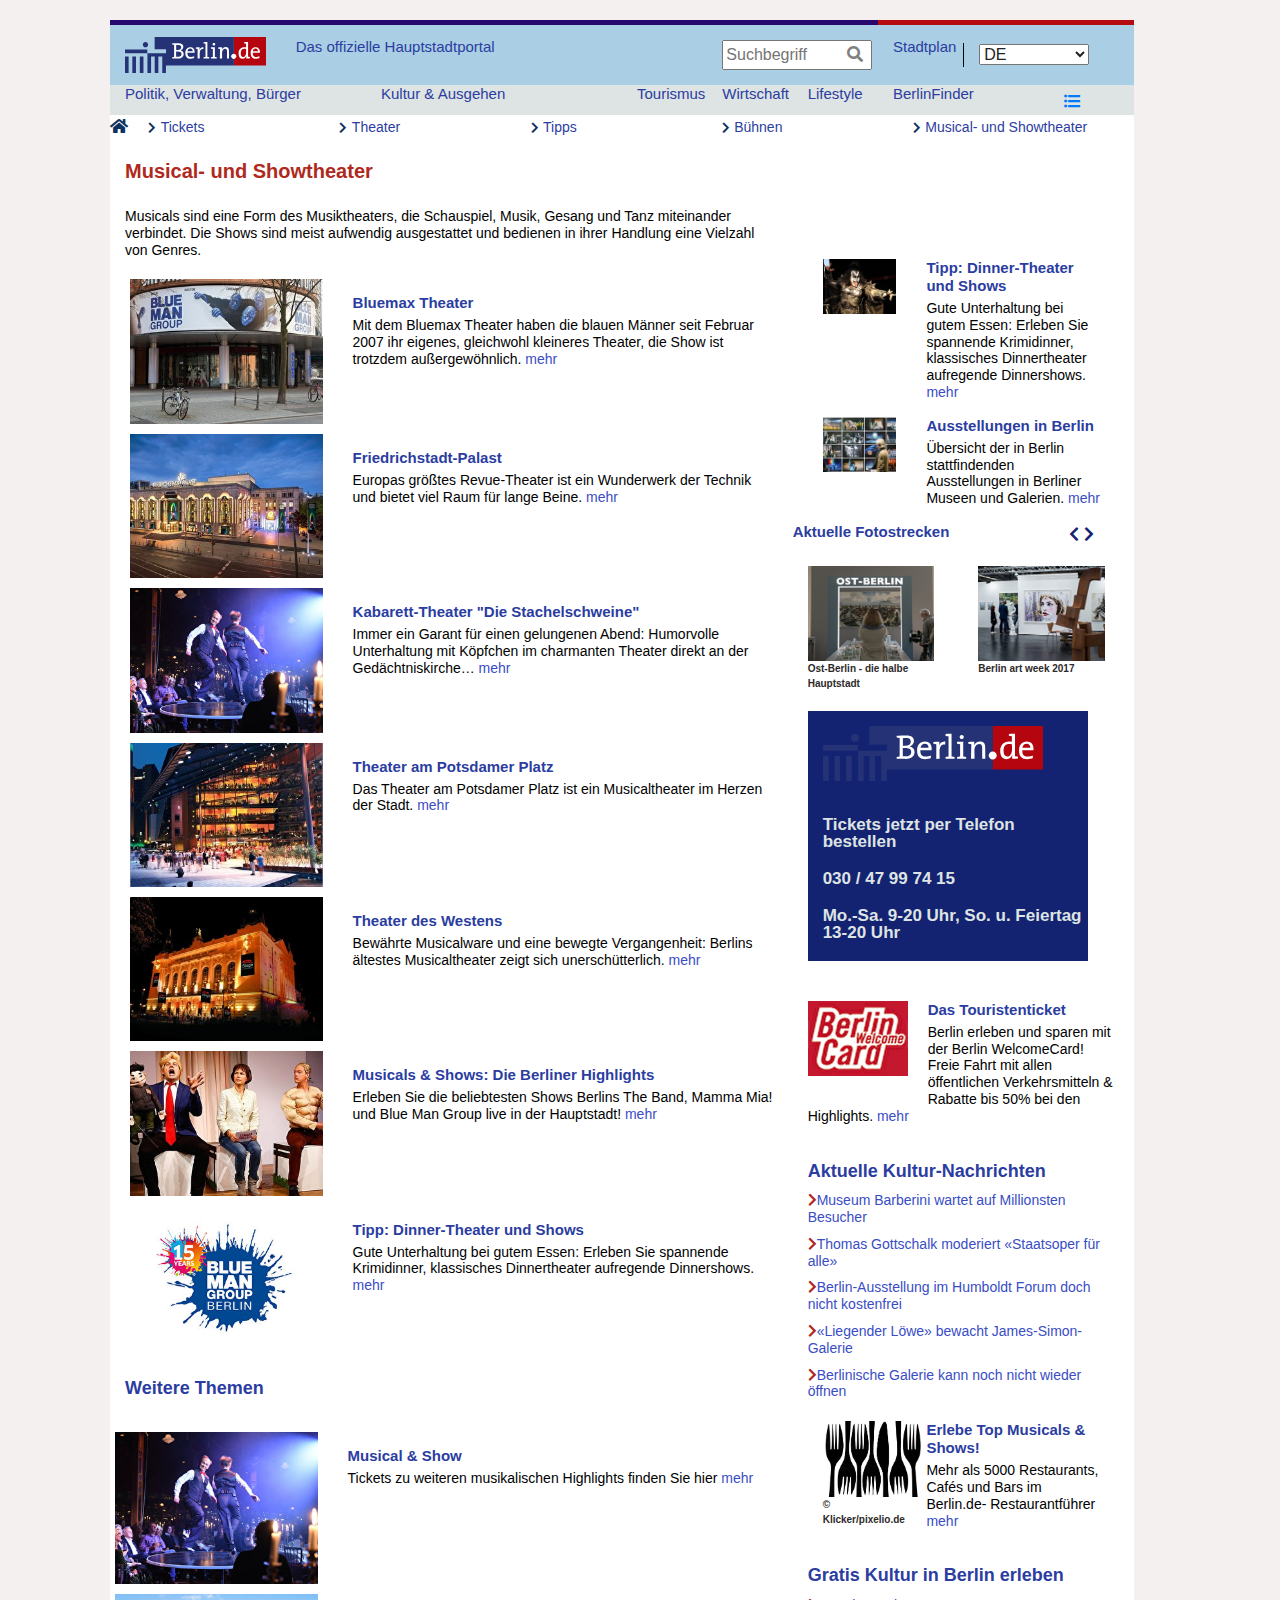
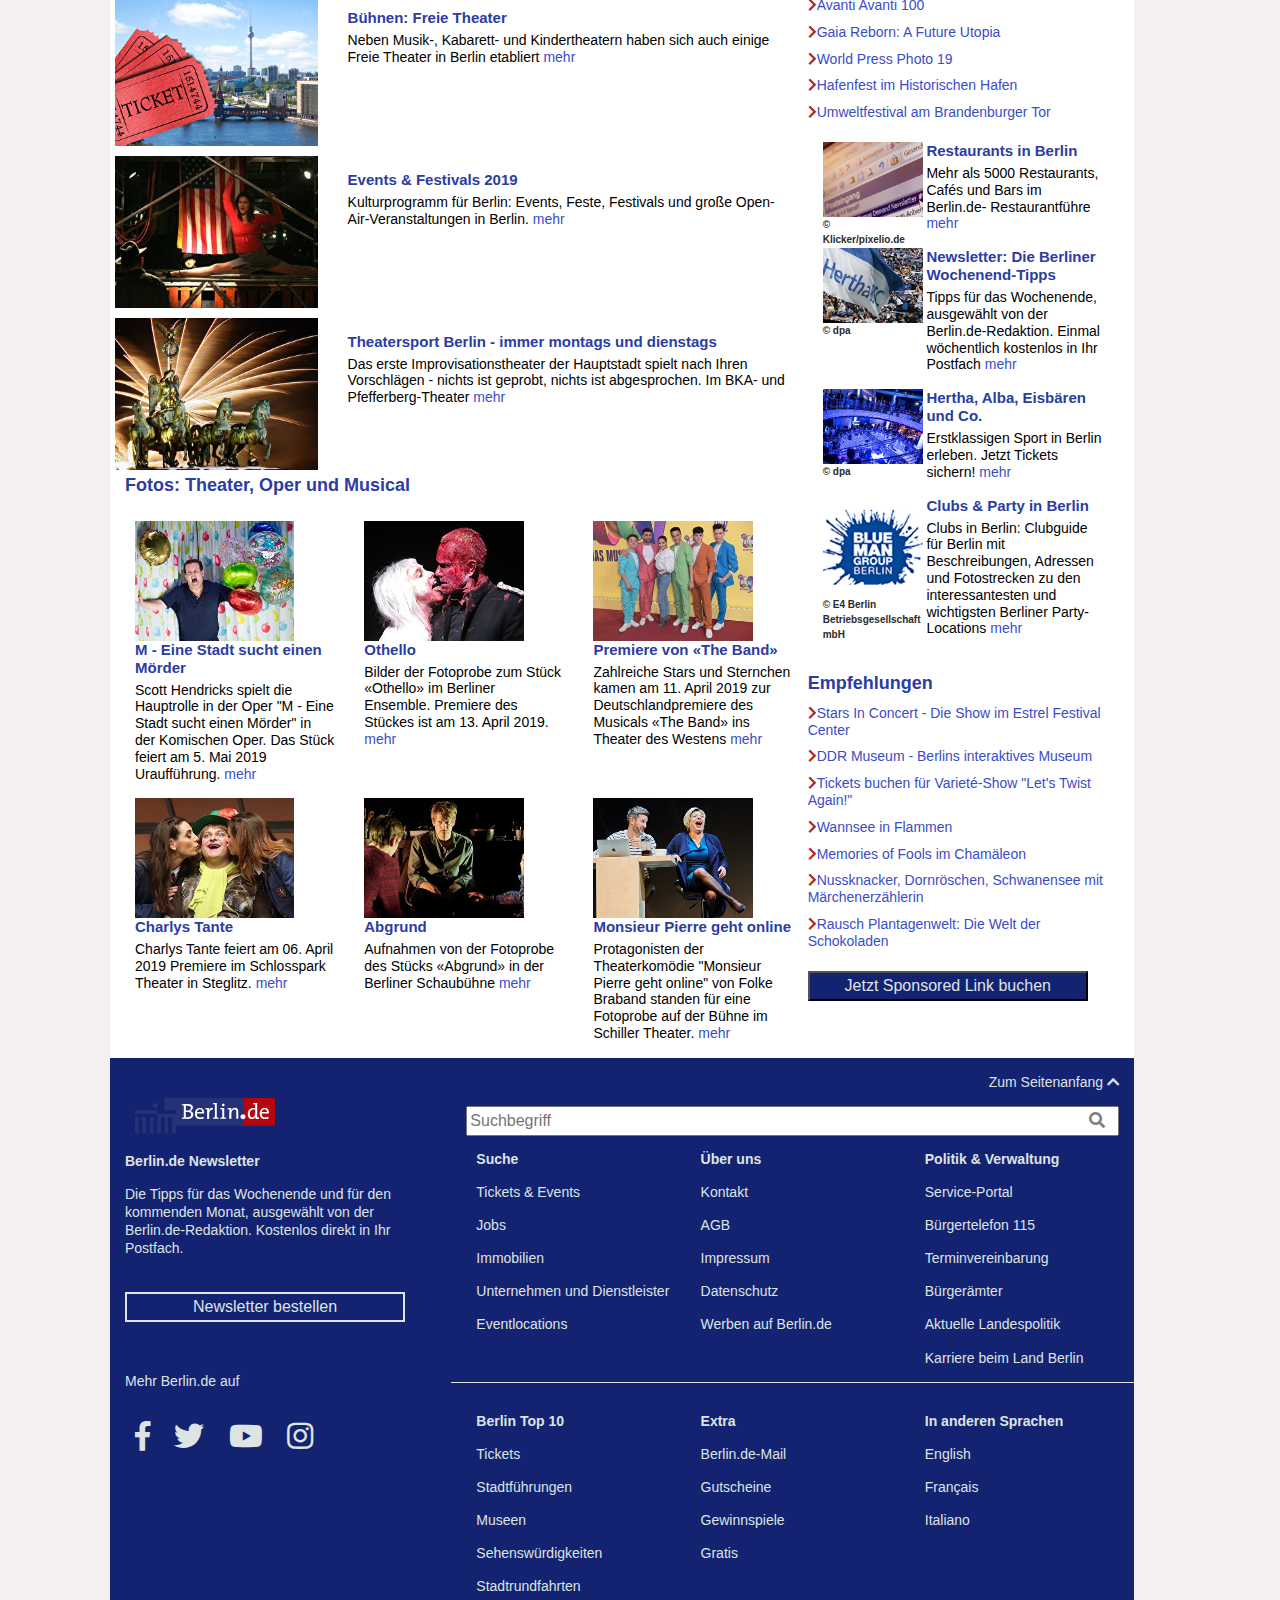
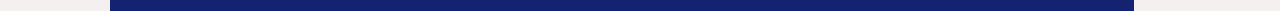
<file: public/some.html>
<!DOCTYPE html>
<html lang="de">
<head>
	<meta charset="UTF-8">
	<title>Berlin.de</title>
	<link rel="stylesheet" href="../src/sass/tickets.css">
	<link rel="stylesheet" href="https://stackpath.bootstrapcdn.com/bootstrap/4.3.1/css/bootstrap.min.css" integrity="sha384-ggOyR0iXCbMQv3Xipma34MD+dH/1fQ784/j6cY/iJTQUOhcWr7x9JvoRxT2MZw1T" crossorigin="anonymous">
	<link rel="stylesheet" href="lips/fontawersome/all.min.css">
</head>
<body>
	<div class="container">
		<header class="header">
			<div class="header__strip">
					<div class="header__strip--blue"></div>
					<div class="header__strip--red"></div>
				</div>

			<div class="row header">
				<div class="col-md-2 header__image">
                   <img src="images/logo.svg" alt="Berlin.de">
				</div>

				<div class="col-md-5 header__title">
					<p>Das offizielle Hauptstadtportal</p>
				</div>

				<div class="col-md-2 header__search">
					<input type="text" placeholder="Suchbegriff">
					    <div class="header-search-icons">
					    	<i class="fas fa-search"></i>					
					    </div>
			   </div>

			   <div class="col-md-1 header__maps">
					<a href="#"><p>Stadtplan</p></a>
				</div>

				<div class="col-md-2 header__language">
				    <div class="form">
					<form action="">
						<select name="" id="">
							<option value=""><a href="#">DE</a></option>
							<option value=""><a href="#">English EN</a></option>
							<option value=""><a href="#">Français FR</a></option>
							<option value=""><a href="#">Italiano IT</a></option>
							<option value=""><a href="#">中文 CN</a></option>
							<option value=""><a href="#">Polski PL></a></option>
							<option value=""><a href="#">русский RU</a></option>
							<option value=""><a href="#">Türkçe TR</a></option>
						</select>
					</form>
				    </div>				    										
				</div>
			</div>

			<div class="row nav">

			<div class="col-md-3 nav__item">
				<a href="#">
					<p>Politik, Verwaltung, Bürger</p>
				</a>
			</div>
			<div class="col-md-3 nav__item">
				<a href="#">
					<p>Kultur & Ausgehen</p>
				</a>
			</div>
			<div class="col-md-1 nav__item">
				<a href="#">
					<p>Tourismus</p>
				</a>
			</div>
			<div class="col-md-1 nav__item">
				<a href="#">
					<p>Wirtschaft</p>
				</a>
			</div>
			<div class="col-md-1 nav__item">
				<a href="#">
					<p>Lifestyle</p>
				</a>
			</div>
			<div class="col-md-2 nav__item">
				<a href="#">
					<p>BerlinFinder</p>
				</a>
			</div>
			<div class="col-md-1 nav__item">
				<a href="#">
					<i class="fas fa-list-ul"></i>
				</a>
			</div>
		   </div>
		   
		</header>

		<main>
			<div class="row section">
				
					<div class="section__icons">
						<i class="fas fa-home"></i>
					</div>

					<div class="section__item">
						<i class="fas fa-chevron-right"></i>
						<a href="#">Tickets</a>
					</div>

					<div class="section__item">
						<i class="fas fa-chevron-right"></i>
						<a href="#">Theater</a>
					</div>

					<div class="section__item">
						<i class="fas fa-chevron-right"></i>
						<a href="#">Tipps</a>
					</div>

					<div class="section__item">
						<i class="fas fa-chevron-right"></i>
						<a href="#">Bühnen</a>
					</div>

					<div class="section__item">
						<i class="fas fa-chevron-right"></i>
						<a href="#">Musical- und Showtheater</a>
					</div>
				

					
			</div>


			<div class="row section-theatre">
				<div class="col-md-8">
					<h4 class="section-theatre__title">Musical- und Showtheater</h4>
					<p class="section-theatre__content">Musicals sind eine Form des Musiktheaters, die Schauspiel, Musik, Gesang und Tanz miteinander verbindet. Die Shows sind meist aufwendig ausgestattet und bedienen in ihrer Handlung eine Vielzahl von Genres.</p>



          
            <div class="row list">
				<div class="col-md-4">
					<img src="images/some1.jpg" alt="" class="section-theatre__photo">
				</div>
				<div class="col-md-8">
                     <h6 class="list__title">Bluemax Theater</h6>
                     <p class="list_content">Mit dem Bluemax Theater haben die blauen Männer seit Februar 2007 ihr eigenes, gleichwohl kleineres Theater, die Show ist trotzdem außergewöhnlich. <a href="#" class="link">mehr</a></p>
                     
				</div>
			</div>





			<div class="row list">
				<div class="col-md-4">
					<img src="images/some2.jpg" alt="" class="section-theatre__photo">
				</div>
				<div class="col-md-8">
                     <h6 class="list__title">Friedrichstadt-Palast</h6>
                     <p class="list_content">Europas größtes Revue-Theater ist ein Wunderwerk der Technik und bietet viel Raum für lange Beine. <a href="#" class="link">mehr</a></p>
                     
				</div>
			</div>

			<div class="row list">
				<div class="col-md-4">
					<img src="images/some3.jpg" alt="" class="section-theatre__photo">
				</div>
				<div class="col-md-8">
                     <h6 class="list__title">Kabarett-Theater "Die Stachelschweine"</h6>
                     <p class="list_content">Immer ein Garant für einen gelungenen Abend: Humorvolle Unterhaltung mit Köpfchen im charmanten Theater direkt an der Gedächtniskirche… <a href="#" class="link">mehr</a></p>
                     
				</div>
			</div>

			<div class="row list">
				<div class="col-md-4">
					<img src="images/some4.jpg" alt="" class="section-theatre__photo">
				</div>
				<div class="col-md-8">
                     <h6 class="list__title">Theater am Potsdamer Platz</h6>
                     <p class="list_content">Das Theater am Potsdamer Platz ist ein Musicaltheater im Herzen der Stadt. <a href="#" class="link">mehr</a></p>
                    
				</div>
			</div>

			<div class="row list">
				<div class="col-md-4">
					<img src="images/some5.jpg" alt="" class="section-theatre__photo">
				</div>
				<div class="col-md-8">
                     <h6 class="list__title">Theater des Westens</h6>
                     <p class="list_content">Bewährte Musicalware und eine bewegte Vergangenheit: Berlins ältestes Musicaltheater zeigt sich unerschütterlich. <a href="#" class="link">mehr</a></p>
                     
				</div>
			</div>

			<div class="row list">
				<div class="col-md-4">
					<img src="images/some6.jpg" alt="" class="section-theatre__photo">
				</div>
				<div class="col-md-8">
                     <h6 class="list__title">Musicals & Shows: Die Berliner Highlights</h6>
                     <p class="list_content">Erleben Sie die beliebtesten Shows Berlins The Band, Mamma Mia! und Blue Man Group live in der Hauptstadt! <a href="#" class="link">mehr</a></p>
                     
				</div>
			</div>

			<div class="row list">
				<div class="col-md-4">
					<img src="images/some7.jpg" alt="" class="section-theatre__photo">
				</div>
				<div class="col-md-8">
                     <h6 class="list__title">Tipp: Dinner-Theater und Shows</h6>
                     <p class="list_content">Gute Unterhaltung bei gutem Essen: Erleben Sie spannende Krimidinner, klassisches Dinnertheater aufregende Dinnershows. <a href="#" class="link">mehr</a></p>
                     
				</div>
			</div>

			<div class="row list">
				<div class="row section__title">Weitere Themen</div>
			    <div class="row">
				   <div class="col-md-4">
					<img src="images/some8.jpg" alt="" class="section-theatre__photo">
				   
			    </div>
				<div class="col-md-8">
                     <h6 class="list__title">Musical & Show</h6>
                     <p class="list_content">Tickets zu weiteren musikalischen Highlights finden Sie hier <a href="#" class="link">mehr</a></p>
                     
				</div>
			    </div>
			</div>

			<div class="row list">
				<div class="row">
				<div class="col-md-4">
					<img src="images/some9.jpg" alt="" class="section-theatre__photo">
				</div>
				<div class="col-md-8">
                     <h6 class="list__title">Bühnen: Freie Theater</h6>
                     <p class="list_content">Neben Musik-, Kabarett- und Kindertheatern haben sich auch einige Freie Theater in Berlin etabliert <a href="#" class="link">mehr</a></p>
                     
				</div>
			     </div>
			</div>

			<div class="row list">
				<div class="row">
				<div class="col-md-4">
					<img src="images/some10.jpg" alt="" class="section-theatre__photo">
				</div>
				<div class="col-md-8">
                     <h6 class="list__title">Events & Festivals 2019</h6>
                     <p class="list_content">Kulturprogramm für Berlin: Events, Feste, Festivals und große Open-Air-Veranstaltungen in Berlin. <a href="#" class="link">mehr</a></p>
                     
				</div>
				</div>
			</div>

			<div class="row list">
				<div class="row">
				<div class="col-md-4">
					<img src="images/some11.jpg" alt="" class="section-theatre__photo">
				</div>
				<div class="col-md-8">
                     <h6 class="list__title">Theatersport Berlin - immer montags und dienstags</h6>
                     <p class="list_content">Das erste Improvisationstheater der Hauptstadt spielt nach Ihren Vorschlägen - nichts ist geprobt, nichts ist abgesprochen. Im BKA- und Pfefferberg-Theater <a href="#" class="link">mehr</a></p>
                     
				</div>
				</div>
			</div>




	    <div class="row section-photo">
	    	<div class="row">
	    	    <h5 class="section-photo__title">Fotos: Theater, Oper und Musical</h5>
	        </div>
	   
	        <div class="row background"></div>

	        <div class="row section-photo__list">
	        	<div class="col-md-4">
	        		<img src="images/some13.jpg" alt="" class="section-photo__list__photo">
	        		<h6 class="section-photo__list__title">M - Eine Stadt sucht einen Mörder</h6>
	        		<p class="section-photo__list__content">Scott Hendricks spielt die Hauptrolle in der Oper "M - Eine Stadt sucht einen Mörder" in der Komischen Oper. Das Stück feiert am 5. Mai 2019 Uraufführung. <a href="#" class="link">mehr</a></p>
	        		
	        	</div>

	        	<div class="col-md-4">
	        		<img src="images/some14.jpg" alt="" class="section-photo__list__photo">
	        		<h6 class="section-photo__list__title">Othello</h6>
	        		<p class="section-photo__list__content">Bilder der Fotoprobe zum Stück «Othello» im Berliner Ensemble. Premiere des Stückes ist am 13. April 2019. <a href="#" class="link">mehr</a></p>
	        		
	        	</div>

	        	<div class="col-md-4">
	        		<img src="images/some15.jpg" alt="" class="section-photo__list__photo">
	        		<h6 class="section-photo__list__title">Premiere von «The Band»</h6>
	        		<p class="section-photo__list__content">Zahlreiche Stars und Sternchen kamen am 11. April 2019 zur Deutschlandpremiere des Musicals «The Band» ins Theater des Westens <a href="#" class="link">mehr</a></p>
	        		
	        	</div>
	        </div>

        </div>



        <div class="row section-photo">

	        <div class="row section-photo__list">
	        	<div class="col-md-4">
	        		<img src="images/some16.jpg" alt="" class="section-photo__list__photo">
	        		<h6 class="section-photo__list__title">Charlys Tante</h6>
	        		<p class="section-photo__list__content">Charlys Tante feiert am 06. April 2019 Premiere im Schlosspark Theater in Steglitz. <a href="#" class="link">mehr</a></p>
	        		
	        	</div>

	        	<div class="col-md-4">
	        		<img src="images/some17.jpg" alt="" class="section-photo__list__photo">
	        		<h6 class="section-photo__list__title">Abgrund</h6>
	        		<p class="section-photo__list__content">Aufnahmen von der Fotoprobe des Stücks «Abgrund» in der Berliner Schaubühne <a href="#" class="link">mehr</a></p>
	        		
	        	</div>

	        	<div class="col-md-4">
	        		<img src="images/some18.jpg" alt="" class="section-photo__list__photo">
	        		<h6 class="section-photo__list__title">Monsieur Pierre geht online</h6>
	        		<p class="section-photo__list__content">Protagonisten der Theaterkomödie "Monsieur Pierre geht online" von Folke Braband standen für eine Fotoprobe auf der Bühne im Schiller Theater. <a href="#" class="link">mehr</a></p>
	        		
	        	</div>
	        </div>
	    </div>
	</div>





<div class="col-md-4 right">


					 	<div class="row section-activity--top">
				 		<div class="col-md-4">
					       <img src="images/some-mini-1.jpg" alt="" class="section-activity__photo">
				        </div>
				        <div class="col-md-8">
                           <h6 class="section-activity__title">Tipp: Dinner-Theater und Shows</h6>
                           <p class="section-activity_content">Gute Unterhaltung bei gutem Essen: Erleben Sie spannende Krimidinner, klassisches Dinnertheater aufregende Dinnershows. <a href="#" class="link">mehr</a></p>
                          
				        </div>
				    </div>

				    				 	<div class="row section-activity">
				 		<div class="col-md-4">
					       <img src="images/some-mini-2.jpg" alt="" class="section-activity__photo">
				        </div>
				        <div class="col-md-8">
                           <h6 class="section-activity__title">Ausstellungen in Berlin</h6>
                           <p class="section-activity_content">Übersicht der in Berlin stattfindenden Ausstellungen in Berliner Museen und Galerien. <a href="#" class="link">mehr</a></p>
                           
				        </div>
				    </div>

				    <div class="row">
				    	<div class="row">

				    	    <h6 class="photo-title">Aktuelle Fotostrecken</h6>
				    	    <div class="icons">
				    		    <i class="fas fa-chevron-left"></i>
				    		    <i class="fas fa-chevron-right"></i>
				    	    </div>
				        </div>

				        <div class="row">
				        	<div class="col-md-6">
				        		<img src="images/some-mini-3.jpg" alt="" class="current-photos">
				        		<figcaption class="current-text">Ost-Berlin - die halbe Hauptstadt</figcaption>
				        	</div>
				        	<div class="col-md-6">
				        		<img src="images/some-mini-4.jpg" alt="" class="current-photos">
				        		<figcaption class="current-text">Berlin art week 2017</figcaption>	        		
				        	</div>
				        </div>
				       </div>

	       <div class="row">
	        	<div class="ticket-background">
	       	    <a href="#">
        <img class="logo" src="images/logo.svg" alt="">
            <p class="claim">Tickets jetzt per Telefon bestellen</p>
            <p class="phone">030 / 47 99 74 15</p>
            <p class="sub">Mo.-Sa. 9-20 Uhr, So. u. Feiertag 13-20 Uhr</p>
               </a>
                </div>
	       </div> 
				        <div class="row top">
				        	<div>
				        	<img src="images/some-mini-5.jpg" class="photo-mini-ticket">
				        	<h6 class="photo-mini-title">Das Touristenticket</h6>
				        	<p class="photo-mini-content">Berlin erleben und sparen mit der Berlin WelcomeCard! Freie Fahrt mit allen öffentlichen Verkehrsmitteln & Rabatte bis 50% bei den Highlights. <a href="#" class="link">mehr</a></p>
				        	 
				        	</div>
				        </div>


				        <div class="row">
				        	<h5 class="news-list-title">Aktuelle Kultur-Nachrichten</h5>
				        	<ul class="news-list">
				        		<a href="#">
				        			
				        			<li class="news-list__item"><i class="fas fa-chevron-right"></i>Museum Barberini wartet auf Millionsten Besucher</li>
				        		</a>
				        		<a href="#">
				        			
				        			<li class="news-list__item"><i class="fas fa-chevron-right"></i>Thomas Gottschalk moderiert «Staatsoper für alle»</li>
				        		</a>
				        		<a href="#">
				        			
				        			<li class="news-list__item"><i class="fas fa-chevron-right"></i>Berlin-Ausstellung im Humboldt Forum doch nicht kostenfrei</li>
				        		</a>
				        		<a href="#">
				        			
				        			<li class="news-list__item"><i class="fas fa-chevron-right"></i>«Liegender Löwe» bewacht James-Simon-Galerie</li>
				        		</a>
				        		<a href="#">
				        			
				        			<li class="news-list__item"><i class="fas fa-chevron-right"></i>Berlinische Galerie kann noch nicht wieder öffnen</li>
				        		</a>
				        	</ul>
				        </div>

				        <div class="row">
				        	<div class="col-md-4">
				        		<img src="images/some-mini-6.jpg" class="photo-mini">
				        		<figcaption>© Klicker/pixelio.de</figcaption>
				        	</div>
				        	<div class="col-md-8">
				        		<h6 class="photo-mini-title">Erlebe Top Musicals & Shows!</h6>
                                <p class="photo-mini-content">Mehr als 5000 Restaurants, Cafés und Bars im Berlin.de- Restaurantführer <a href="#" class="link">mehr</a> 
                               </p>
				        	</div>
				        </div>

				        <div class="row">
				        	<h5 class="news-list-title">Gratis Kultur in Berlin erleben</h5>
				        	<ul class="news-list">
				        		<a href="#">
				        			
				        			<li class="news-list__item">
				        				<i class="fas fa-chevron-right"></i>Avanti Avanti 100
				        			</li>
				        		</a>
				        		<a href="#">
				        			
				        			<li class="news-list__item">
				        				<i class="fas fa-chevron-right"></i>Gaia Reborn: A Future Utopia
				        			</li>
				        		</a>
				        		<a href="#">
				        			
				        			<li class="news-list__item">
				        				<i class="fas fa-chevron-right"></i>World Press Photo 19
				        			</li>
				        		</a>
				        		<a href="#">
				        			
				        			<li class="news-list__item">
				        				<i class="fas fa-chevron-right"></i>Hafenfest im Historischen Hafen
				        			</li>
				        		</a>
				        		<a href="#">
				        			
				        			<li class="news-list__item">
				        				<i class="fas fa-chevron-right"></i>Umweltfestival am Brandenburger Tor
				        			</li>
				        		</a>
				        	</ul>
				        </div>

				        <div class="row">
				        	<div class="col-md-4">
				        		<img src="images/some-mini-7.jpg" class="photo-mini">
				        		<figcaption>© Klicker/pixelio.de</figcaption>
				        	</div>
				        	<div class="col-md-8">
				        		<h6 class="photo-mini-title">Restaurants in Berlin</h6>
				        		<p class="photo-mini-content">Mehr als 5000 Restaurants, Cafés und Bars im Berlin.de- Restaurantführe
				        		 <a href="#" class="link">mehr</a>
				        		</p>
				        	</div>
				        </div>

				        <div class="row">
				        	<div class="col-md-4">
				        		<img src="images/some-mini-8.jpg" class="photo-mini">
				        		<figcaption>© dpa</figcaption>
				        	</div>
				        	<div class="col-md-8">
				        		<h6 class="photo-mini-title">Newsletter: Die Berliner Wochenend-Tipps</h6>
				        		<p class="photo-mini-content">Tipps für das Wochenende, ausgewählt von der Berlin.de-Redaktion. Einmal wöchentlich kostenlos in Ihr Postfach
				        		 <a href="#" class="link">mehr</a>
				        		</p>
				        	</div>
				        </div>

				        <div class="row">
				        	<div class="col-md-4">
				        		<img src="images/some-mini-9.jpg" class="photo-mini">
				        		<figcaption>© dpa</figcaption>
				        	</div>
				        	
				        	<div class="col-md-8">
				        		<h6 class="photo-mini-title">Hertha, Alba, Eisbären und Co.</h6>
				        		<p class="photo-mini-content">Erstklassigen Sport in Berlin erleben. Jetzt Tickets sichern!
				        		<a href="#" class="link">mehr</a>
				        	</p>
				        	</div>
				        </div>

				        <div class="row">
				        	<div class="col-md-4">
				        		<img src="images/some-mini-6.gif" class="photo-mini">
				        		<figcaption>© E4 Berlin Betriebsgesellschaft mbH</figcaption>
				        	</div>
				        	<div class="col-md-8">
				        		<h6 class="photo-mini-title">Clubs & Party in Berlin</h6>
				        		<p class="photo-mini-content">Clubs in Berlin: Clubguide für Berlin mit Beschreibungen, Adressen und Fotostrecken zu den interessantesten und wichtigsten Berliner Party-Locations
				        		<a href="#" class="link">mehr</a>
				        	</p>
				        	</div>
				        </div>



				        <div class="row">
				        	<h5 class="news-list-title">Empfehlungen</h5>
				        	<ul class="news-list">
				        		<a href="#">
				        			
				        			<li class="news-list__item"><i class="fas fa-chevron-right"></i>Stars In Concert - Die Show im Estrel Festival Center</li>
				        		</a>
				        		<a href="#">
				        			
				        			<li class="news-list__item"><i class="fas fa-chevron-right"></i>DDR Museum - Berlins interaktives Museum</li>
				        		</a>
				        		<a href="#">
				        			
				        			<li class="news-list__item"><i class="fas fa-chevron-right"></i>Tickets buchen für Varieté-Show "Let's Twist Again!"</li>
				        		</a>
				        		<a href="#">
				        			
				        			<li class="news-list__item"><i class="fas fa-chevron-right"></i>Wannsee in Flammen</li>
				        		</a>
				        		<a href="#">
				        			
				        			<li class="news-list__item"><i class="fas fa-chevron-right"></i>Memories of Fools im Chamäleon</li>
				        		</a>
				        		<a href="#">
				        			
				        			<li class="news-list__item"><i class="fas fa-chevron-right"></i>Nussknacker, Dornröschen, Schwanensee mit Märchenerzählerin</li>
				        		</a>
				        		<a href="#">
				        			
				        			<li class="news-list__item"><i class="fas fa-chevron-right"></i>Rausch Plantagenwelt: Die Welt der Schokoladen</li>
				        		</a>

				        	</ul>
				        	 <button>Jetzt Sponsored Link buchen</button>
				        </div>
				    </div>

		</main>

				<footer>

			<div class="row footer__row">

				<div class="col-md-4">
					<img src="images/logo.svg" alt="">
					   <h6>Berlin.de Newsletter</h6>
					    
					    <p>Die Tipps für das Wochenende und für den kommenden Monat, ausgewählt von der Berlin.de-Redaktion. Kostenlos direkt in Ihr Postfach.</p>
					    <button>Newsletter bestellen</button>

					<p>Mehr Berlin.de auf</p>
					<a href="#"><i class="fab fa-facebook-f"></i></a>
					<a href="#"><i class="fab fa-twitter"></i></a>
					<a href="#"><i class="fab fa-youtube"></i></a>
					<a href="#"><i class="fab fa-instagram"></i></a>
				</div>

				<div class="col-md-8">


			        <a href="#">
					  <p class="text--right">Zum Seitenanfang <i class="fas fa-chevron-up"></i></p>
				    </a>

				    <input type="text" class="search" placeholder="Suchbegriff"><i class="fas fa-search"></i>

					   <div class="row row--one">
					   	  <div class="col-md-4 footer-search">
							<h6>Suche</h6>

							<a href="#">
                               <p сlass="footer-search__text">Tickets & Events</p>
                            </a>

                             <a href="#">
                               <p сlass="footer-search__text">Jobs</p>
                             </a>

                             <a href="#">
                               <p сlass="footer-search__text">Immobilien</p>
                             </a>

                             <a href="#">
                               <p сlass="footer-search__text">Unternehmen und Dienstleister</p>
                             </a>

                             <a href="#">
                               <p сlass="footer-search__text">Eventlocations</p>
                             </a>							
					    </div>

					    <div class="col-md-4 footer-us" >
							
							<h6>Über uns</h6>
							
							<a href="#">
                               <p class="footer-us__text">Kontakt</p>
                             </a>

                             <a href="#">
                               <p class="footer-us__text">AGB</p>
                             </a>

                             <a href="#">
                               <p class="footer-us__text">Impressum</p>
                             </a>

                             <a href="#">
                               <p class="footer-us__text">Datenschutz</p>
                             </a>

                             <a href="#">
                               <p class="footer-us__text">Werben auf Berlin.de</p>
                             </a>
                         </div>

					     <div class="col-md-4 footer-politics">
							
							<h6>Politik & Verwaltung</h6>
							
							<a href="#">
                               <p class="politics__text">Service-Portal</p>
                             </a>

                             <a href="#">
                               <p class="politics__text">Bürgertelefon 115</p>
                             </a>

                             <a href="#">
                               <p class="politics__text">Terminvereinbarung</p>
                             </a>

                             <a href="#">
                               <p class="politics__text">Bürgerämter</p>
                             </a>

                             <a href="#">
                               <p class="politics__text">Aktuelle Landespolitik</p>
                             </a>

                             <a href="#">
                               <p class="politics__text">Karriere beim Land Berlin</p>
                             </a>
                        </div>
			        </div>

			         <div class="row row--two">
					   	  <div class="col-md-4 footer-search">
							<h6>Berlin Top 10</h6>

							<a href="#">
                               <p сlass="footer-search__text">Tickets</p>
                            </a>

                             <a href="#">
                               <p сlass="footer-search__text">Stadtführungen</p>
                             </a>

                             <a href="#">
                               <p сlass="footer-search__text">Museen</p>
                             </a>

                             <a href="#">
                               <p сlass="footer-search__text">Sehenswürdigkeiten</p>
                             </a>

                             <a href="#">
                               <p сlass="footer-search__text">Stadtrundfahrten</p>
                             </a>							
					    </div>

					    <div class="col-md-4 footer-us" >
							
							<h6>Extra</h6>

                             <a href="#">
                               <p class="footer-us__text">Berlin.de-Mail</p>
                             </a>

                             <a href="#">
                               <p class="footer-us__text">Gutscheine</p>
                             </a>

                             <a href="#">
                               <p class="footer-us__text">Gewinnspiele</p>
                             </a>

                             <a href="#">
                               <p class="footer-us__text">Gratis</p>
                             </a>
                         </div>

					     <div class="col-md-4 footer-politics">
							
							<h6>In anderen Sprachen</h6>

                             <a href="#">
                               <p class="politics__text">English</p>
                             </a>

                             <a href="#">
                               <p class="politics__text">Français</p>
                             </a>

                             <a href="#">
                               <p class="politics__text">Italiano</p>
                             </a>
                        </div>
                    </div>
                </div>
            </div>
        </footer>


		<script src="https://code.jquery.com/jquery-3.3.1.slim.min.js" integrity="sha384-q8i/X+965DzO0rT7abK41JStQIAqVgRVzpbzo5smXKp4YfRvH+8abtTE1Pi6jizo" crossorigin="anonymous"></script>
<script src="https://cdnjs.cloudflare.com/ajax/libs/popper.js/1.14.7/umd/popper.min.js" integrity="sha384-UO2eT0CpHqdSJQ6hJty5KVphtPhzWj9WO1clHTMGa3JDZwrnQq4sF86dIHNDz0W1" crossorigin="anonymous"></script>
<script src="https://stackpath.bootstrapcdn.com/bootstrap/4.3.1/js/bootstrap.min.js" integrity="sha384-JjSmVgyd0p3pXB1rRibZUAYoIIy6OrQ6VrjIEaFf/nJGzIxFDsf4x0xIM+B07jRM" crossorigin="anonymous"></script>


</body>
</html>
</file>
<file: src/sass/tickets.css>
/* http://meyerweb.com/eric/tools/css/reset/
   v2.0-modified | 20110126
   License: none (public domain)
*/
html, body, div, span, applet, object, iframe,
h1, h2, h3, h4, h5, h6, p, blockquote, pre,
a, abbr, acronym, address, big, cite, code,
del, dfn, em, img, ins, kbd, q, s, samp,
small, strike, strong, sub, sup, tt, var,
b, u, i, center,
dl, dt, dd, ol, ul, li,
fieldset, form, label, legend,
table, caption, tbody, tfoot, thead, tr, th, td,
article, aside, canvas, details, embed,
figure, figcaption, footer, header, hgroup,
menu, nav, output, ruby, section, summary,
time, mark, audio, video {
  margin: 0;
  padding: 0;
  border: 0;
  font-size: 100%;
  font: inherit;
  vertical-align: baseline; }

/* make sure to set some focus styles for accessibility */
:focus {
  outline: 0; }

/* HTML5 display-role reset for older browsers */
article, aside, details, figcaption, figure,
footer, header, hgroup, menu, nav, section {
  display: block; }

body {
  line-height: 1; }

ol, ul {
  list-style: none; }

blockquote, q {
  quotes: none; }

blockquote:before, blockquote:after,
q:before, q:after {
  content: '';
  content: none; }

table {
  border-collapse: collapse;
  border-spacing: 0; }

input[type=search]::-webkit-search-cancel-button,
input[type=search]::-webkit-search-decoration,
input[type=search]::-webkit-search-results-button,
input[type=search]::-webkit-search-results-decoration {
  -webkit-appearance: none;
  -moz-appearance: none; }

input[type=search] {
  -webkit-appearance: none;
  -moz-appearance: none;
  -webkit-box-sizing: content-box;
  -moz-box-sizing: content-box;
  box-sizing: content-box; }

textarea {
  overflow: auto;
  vertical-align: top;
  resize: vertical; }

/**
 * Correct `inline-block` display not defined in IE 6/7/8/9 and Firefox 3.
 */
audio,
canvas,
video {
  display: inline-block;
  *display: inline;
  *zoom: 1;
  max-width: 100%; }

/**
 * Prevent modern browsers from displaying `audio` without controls.
 * Remove excess height in iOS 5 devices.
 */
audio:not([controls]) {
  display: none;
  height: 0; }

/**
 * Address styling not present in IE 7/8/9, Firefox 3, and Safari 4.
 * Known issue: no IE 6 support.
 */
[hidden] {
  display: none; }

/**
 * 1. Correct text resizing oddly in IE 6/7 when body `font-size` is set using
 *    `em` units.
 * 2. Prevent iOS text size adjust after orientation change, without disabling
 *    user zoom.
 */
html {
  font-size: 100%;
  /* 1 */
  -webkit-text-size-adjust: 100%;
  /* 2 */
  -ms-text-size-adjust: 100%;
  /* 2 */ }

/**
 * Address `outline` inconsistency between Chrome and other browsers.
 */
a:focus {
  outline: thin dotted; }

/**
 * Improve readability when focused and also mouse hovered in all browsers.
 */
a:active,
a:hover {
  outline: 0; }

/**
 * 1. Remove border when inside `a` element in IE 6/7/8/9 and Firefox 3.
 * 2. Improve image quality when scaled in IE 7.
 */
img {
  border: 0;
  /* 1 */
  -ms-interpolation-mode: bicubic;
  /* 2 */ }

/**
 * Address margin not present in IE 6/7/8/9, Safari 5, and Opera 11.
 */
figure {
  margin: 0; }

/**
 * Correct margin displayed oddly in IE 6/7.
 */
form {
  margin: 0; }

/**
 * Define consistent border, margin, and padding.
 */
fieldset {
  border: 1px solid #c0c0c0;
  margin: 0 2px;
  padding: 0.35em 0.625em 0.75em; }

/**
 * 1. Correct color not being inherited in IE 6/7/8/9.
 * 2. Correct text not wrapping in Firefox 3.
 * 3. Correct alignment displayed oddly in IE 6/7.
 */
legend {
  border: 0;
  /* 1 */
  padding: 0;
  white-space: normal;
  /* 2 */
  *margin-left: -7px;
  /* 3 */ }

/**
 * 1. Correct font size not being inherited in all browsers.
 * 2. Address margins set differently in IE 6/7, Firefox 3+, Safari 5,
 *    and Chrome.
 * 3. Improve appearance and consistency in all browsers.
 */
button,
input,
select,
textarea {
  font-size: 100%;
  /* 1 */
  margin: 0;
  /* 2 */
  vertical-align: baseline;
  /* 3 */
  *vertical-align: middle;
  /* 3 */ }

/**
 * Address Firefox 3+ setting `line-height` on `input` using `!important` in
 * the UA stylesheet.
 */
button,
input {
  line-height: normal; }

/**
 * Address inconsistent `text-transform` inheritance for `button` and `select`.
 * All other form control elements do not inherit `text-transform` values.
 * Correct `button` style inheritance in Chrome, Safari 5+, and IE 6+.
 * Correct `select` style inheritance in Firefox 4+ and Opera.
 */
button,
select {
  text-transform: none; }

/**
 * 1. Avoid the WebKit bug in Android 4.0.* where (2) destroys native `audio`
 *    and `video` controls.
 * 2. Correct inability to style clickable `input` types in iOS.
 * 3. Improve usability and consistency of cursor style between image-type
 *    `input` and others.
 * 4. Remove inner spacing in IE 7 without affecting normal text inputs.
 *    Known issue: inner spacing remains in IE 6.
 */
button,
html input[type="button"],
input[type="reset"],
input[type="submit"] {
  -webkit-appearance: button;
  /* 2 */
  cursor: pointer;
  /* 3 */
  *overflow: visible;
  /* 4 */ }

/**
 * Re-set default cursor for disabled elements.
 */
button[disabled],
html input[disabled] {
  cursor: default; }

/**
 * 1. Address box sizing set to content-box in IE 8/9.
 * 2. Remove excess padding in IE 8/9.
 * 3. Remove excess padding in IE 7.
 *    Known issue: excess padding remains in IE 6.
 */
input[type="checkbox"],
input[type="radio"] {
  -webkit-box-sizing: border-box;
  box-sizing: border-box;
  /* 1 */
  padding: 0;
  /* 2 */
  *height: 13px;
  /* 3 */
  *width: 13px;
  /* 3 */ }

/**
 * 1. Address `appearance` set to `searchfield` in Safari 5 and Chrome.
 * 2. Address `box-sizing` set to `border-box` in Safari 5 and Chrome
 *    (include `-moz` to future-proof).
 */
input[type="search"] {
  -webkit-appearance: textfield;
  /* 1 */
  -moz-box-sizing: content-box;
  -webkit-box-sizing: content-box;
  /* 2 */
  box-sizing: content-box; }

/**
 * Remove inner padding and search cancel button in Safari 5 and Chrome
 * on OS X.
 */
input[type="search"]::-webkit-search-cancel-button,
input[type="search"]::-webkit-search-decoration {
  -webkit-appearance: none; }

/**
 * Remove inner padding and border in Firefox 3+.
 */
button::-moz-focus-inner,
input::-moz-focus-inner {
  border: 0;
  padding: 0; }

/**
 * 1. Remove default vertical scrollbar in IE 6/7/8/9.
 * 2. Improve readability and alignment in all browsers.
 */
textarea {
  overflow: auto;
  /* 1 */
  vertical-align: top;
  /* 2 */ }

/**
 * Remove most spacing between table cells.
 */
table {
  border-collapse: collapse;
  border-spacing: 0; }

html,
button,
input,
select,
textarea {
  color: #222; }

::-moz-selection {
  background: #b3d4fc;
  text-shadow: none; }

::selection {
  background: #b3d4fc;
  text-shadow: none; }

img {
  vertical-align: middle; }

fieldset {
  border: 0;
  margin: 0;
  padding: 0; }

textarea {
  resize: vertical; }

.chromeframe {
  margin: 0.2em 0;
  background: #ccc;
  color: #000;
  padding: 0.2em 0; }

.row.nav {
  display: -webkit-box;
  display: -ms-flexbox;
  display: flex;
  -webkit-box-align: center;
  -ms-flex-align: center;
  align-items: center;
  -ms-flex-pack: distribute;
  justify-content: space-around;
  background-color: #DEE3E3;
  width: 100%;
  margin-left: 0px;
  height: 30px; }

.row.nav p {
  font-family: sans-serif;
  font-size: 15px;
  color: #2B3DA1; }

.header__strip {
  display: -webkit-box;
  display: -ms-flexbox;
  display: flex;
  position: relative;
  -webkit-box-orient: horizontal;
  -webkit-box-direction: normal;
  -ms-flex-direction: row;
  flex-direction: row;
  width: 100%;
  height: 5px;
  -webkit-box-pack: start;
  -ms-flex-pack: start;
  justify-content: flex-start; }

.header__strip--blue {
  -webkit-box-flex: 3;
  -ms-flex: 3;
  flex: 3;
  background-color: #28076E;
  position: relative;
  width: 90%; }

.header__strip--red {
  -webkit-box-flex: 1;
  -ms-flex: 1;
  flex: 1;
  background-color: #B70B12;
  width: 10%; }

.row.header {
  width: 100%;
  height: 60px;
  background-color: #AACEE4;
  margin-left: 0px;
  display: -webkit-box;
  display: -ms-flexbox;
  display: flex;
  -webkit-box-align: center;
  -ms-flex-align: center;
  align-items: center;
  -webkit-box-pack: space-evenly;
  -ms-flex-pack: space-evenly;
  justify-content: space-evenly;
  -webkit-box-orient: horizontal;
  -webkit-box-direction: normal;
  -ms-flex-direction: row;
  flex-direction: row; }

.header {
  position: relative;
  margin-left: -15px;
  margin-right: -15px; }

.header__image {
  -webkit-box-flex: 1;
  -ms-flex: 1;
  flex: 1; }

.header__title {
  -webkit-box-flex: 4;
  -ms-flex: 4;
  flex: 4;
  padding-right: 50px; }

.header__search {
  -webkit-box-flex: 1;
  -ms-flex: 1;
  flex: 1; }

.header__maps {
  -webkit-box-flex: 0.5;
  -ms-flex: 0.5;
  flex: 0.5; }

.header__language {
  -webkit-box-flex: 0.5;
  -ms-flex: 0.5;
  flex: 0.5;
  border-left: 1px solid black; }

.header__search input {
  width: 150px; }

.header__search .header-search-icons {
  display: inline-block;
  top: 3px;
  left: 140px;
  position: absolute; }

.fa-search {
  color: grey;
  width: 2px; }

.row.header p {
  font-family: sans-serif;
  font-size: 15px;
  color: #2B3DA1; }

.header__language-list {
  display: none; }

.header__language > a:hover .header__language-list {
  display: block; }

* {
  -webkit-box-sizing: border-box;
  box-sizing: border-box; }

.container {
  background-color: white;
  margin-left: 110px;
  margin-right: 110px;
  margin-top: 20px;
  width: 80%; }

body {
  background-color: #F5F0F0; }

.row.aside-news {
  margin-top: 50px; }

.col-md-4.right {
  padding-left: 30px;
  padding-right: 30px; }

li, p {
  line-height: 1.2; }

.link {
  font-family: sans-serif;
  font-size: 14px;
  color: #394DC6; }

.row.footer__row .col-md-4 img {
  padding-top: 40px;
  padding-left: 10px;
  padding-bottom: 20px;
  width: 150px; }

.row.footer__row {
  background-color: #132372; }

footer h6 {
  font-weight: bold;
  font-family: sans-serif;
  font-size: 14px;
  color: #DEE3E3;
  margin-bottom: 15px; }

footer p {
  font-weight: bold;
  font-family: sans-serif;
  font-size: 14px;
  color: #DEE3E3;
  margin-bottom: 15px;
  font-weight: normal;
  line-height: 1.3; }

.text--right {
  font-weight: bold;
  font-family: sans-serif;
  font-size: 14px;
  color: #DEE3E3;
  margin-bottom: 15px;
  padding-top: 15px;
  text-align: right;
  font-weight: normal;
  color: #DEE3E3; }

footer input {
  width: 100%;
  margin-bottom: 15px; }

footer input + i {
  display: inline-block;
  margin-left: -30px; }

footer button {
  background-color: #132372;
  border: 2px solid #DEE3E3;
  color: #DEE3E3;
  margin-top: 20px; }

button + p {
  margin-top: 50px;
  margin-bottom: 20px; }

.fa-facebook-f, .fa-twitter, .fa-youtube, .fa-instagram {
  font-size: 30px;
  color: #DEE3E3;
  padding: 10px; }

.row--one {
  padding-left: 10px;
  border-bottom: 0.1px solid #DEE3E3;
  margin-right: 0px; }

.row--two {
  padding-top: 30px;
  padding-left: 10px; }

.row.section {
  display: -webkit-inline-box;
  display: -ms-inline-flexbox;
  display: inline-flex;
  -webkit-box-orient: horizontal;
  -webkit-box-direction: normal;
  -ms-flex-direction: row;
  flex-direction: row;
  -webkit-box-pack: start;
  -ms-flex-pack: start;
  justify-content: flex-start;
  width: 100%;
  position: relative; }

.section__item {
  -webkit-box-flex: 1;
  -ms-flex: 1;
  flex: 1;
  margin-left: 0px; }

.section__icons {
  -webkit-box-flex: 0.2;
  -ms-flex: 0.2;
  flex: 0.2;
  margin-left: 0px; }

.section__item a {
  font-family: sans-serif;
  font-size: 14px;
  color: #2B3DA1;
  margin-bottom: 15px; }

.section__item i {
  color: #0E3162;
  font-size: 12px; }

.fas.fa-home {
  color: #0E3162; }

.section-theatre__title {
  font-weight: bold;
  font-family: sans-serif;
  font-size: 18px;
  color: #AF291D;
  margin-bottom: 25px;
  font-size: 20px; }

.row.section-theatre {
  margin-top: 20px; }

.section-theatre__content {
  font-family: sans-serif;
  font-size: 14px;
  color: black; }

.section-theatre__photo {
  width: 100%;
  padding: 5px;
  padding-right: 0px; }

.list__title {
  padding-top: 20px;
  font-weight: bold;
  font-family: sans-serif;
  font-size: 15px;
  color: #2B3DA1;
  margin-bottom: 25px; }

.list_content {
  font-family: sans-serif;
  font-size: 14px;
  color: black;
  margin-top: -20px; }

.section__title {
  padding-top: 20px;
  font-weight: bold;
  font-family: sans-serif;
  font-size: 15px;
  color: #2B3DA1;
  margin-bottom: 25px;
  font-size: 18px;
  padding-left: 30px; }

.photo-title {
  font-weight: bold;
  font-family: sans-serif;
  font-size: 15px;
  color: #2B3DA1;
  margin-bottom: 25px; }

.icons i:nth-child(1) {
  margin-left: 120px; }

.icons i {
  color: #132372; }

.current-photos {
  width: 90%; }

.current-text {
  font-weight: bold;
  font-family: sans-serif;
  font-size: 10px;
  color: #2D2A2A; }

.section-activity__photo {
  width: 100%; }

.section-activity__title {
  font-weight: bold;
  font-family: sans-serif;
  font-size: 15px;
  color: #2B3DA1;
  margin-bottom: 25px; }

.section-activity_content {
  font-family: sans-serif;
  font-size: 14px;
  color: black; }

.section-activity_content {
  margin-top: -20px; }

.row.section-activity--top {
  margin-top: 100px; }

.photo-mini-ticket {
  width: 120px;
  float: left;
  padding-right: 20px;
  padding-bottom: 20px; }

.row.top {
  margin-top: 40px; }

.row.top p {
  font-family: sans-serif;
  font-size: 14px;
  color: black; }

.photo-mini {
  width: 100px; }

.photo-mini-content {
  font-family: sans-serif;
  font-size: 14px;
  color: black;
  margin-top: -20px; }

.photo-mini-title {
  font-weight: bold;
  font-family: sans-serif;
  font-size: 15px;
  color: #2B3DA1;
  margin-bottom: 25px; }

figcaption {
  font-weight: bold;
  font-family: sans-serif;
  font-size: 10px;
  color: #2D2A2A; }

.section-photo__title {
  font-weight: bold;
  font-family: sans-serif;
  font-size: 15px;
  color: #2B3DA1;
  margin-bottom: 25px;
  font-size: 18px;
  margin-left: 30px; }

.section-photo__list__photo {
  width: 80%; }

.row.section-photo__list {
  margin-left: 10px; }

.section-photo__list__title {
  font-weight: bold;
  font-family: sans-serif;
  font-size: 15px;
  color: #2B3DA1;
  margin-bottom: 25px; }

.section-photo__list__content {
  margin-top: -20px;
  font-family: sans-serif;
  font-size: 14px;
  color: black; }

.news-list-title {
  font-weight: bold;
  font-family: sans-serif;
  font-size: 15px;
  color: #2B3DA1;
  margin-bottom: 25px;
  font-size: 18px;
  padding-top: 20px; }

.news-list__item {
  font-family: sans-serif;
  font-size: 14px;
  color: #394DC6;
  padding-top: 5px;
  padding-bottom: 5px;
  display: inline-block; }

.news-list i {
  display: inline-block;
  color: #AF291D;
  text-align: left; }

.news-list {
  margin-top: -20px;
  width: 350px; }

.news-list:nth-child(2) {
  width: 300px; }

button {
  background-color: #132372;
  width: 90%;
  height: 30px;
  color: #DEE3E3; }

.ticket-background {
  margin-top: 20px;
  background-color: #132372;
  width: 90%;
  height: 250px; }

.ticket-background p {
  margin-top: 20px;
  font-weight: bold;
  font-family: sans-serif;
  font-size: 14px;
  color: #DEE3E3;
  margin-bottom: 15px;
  padding-left: 15px;
  font-size: 17px;
  line-height: 1; }

.ticket-background p:hover {
  text-decoration: underline; }

.logo {
  padding: 15px;
  width: 250px;
  text-align: center; }

* {
  -webkit-box-sizing: border-box;
  box-sizing: border-box; }

.col-md-4.right {
  padding-left: 30px;
  padding-right: 30px; }

li, p {
  line-height: 1.2; }

body {
  background-color: #F5F0F0 !important; }

.container {
  margin-left: 110px !important;
  margin-right: 110px !important;
  margin-top: 20px !important;
  width: 80% !important; }

.link {
  font-family: sans-serif;
  font-size: 14px;
  color: #394DC6; }
</file>
